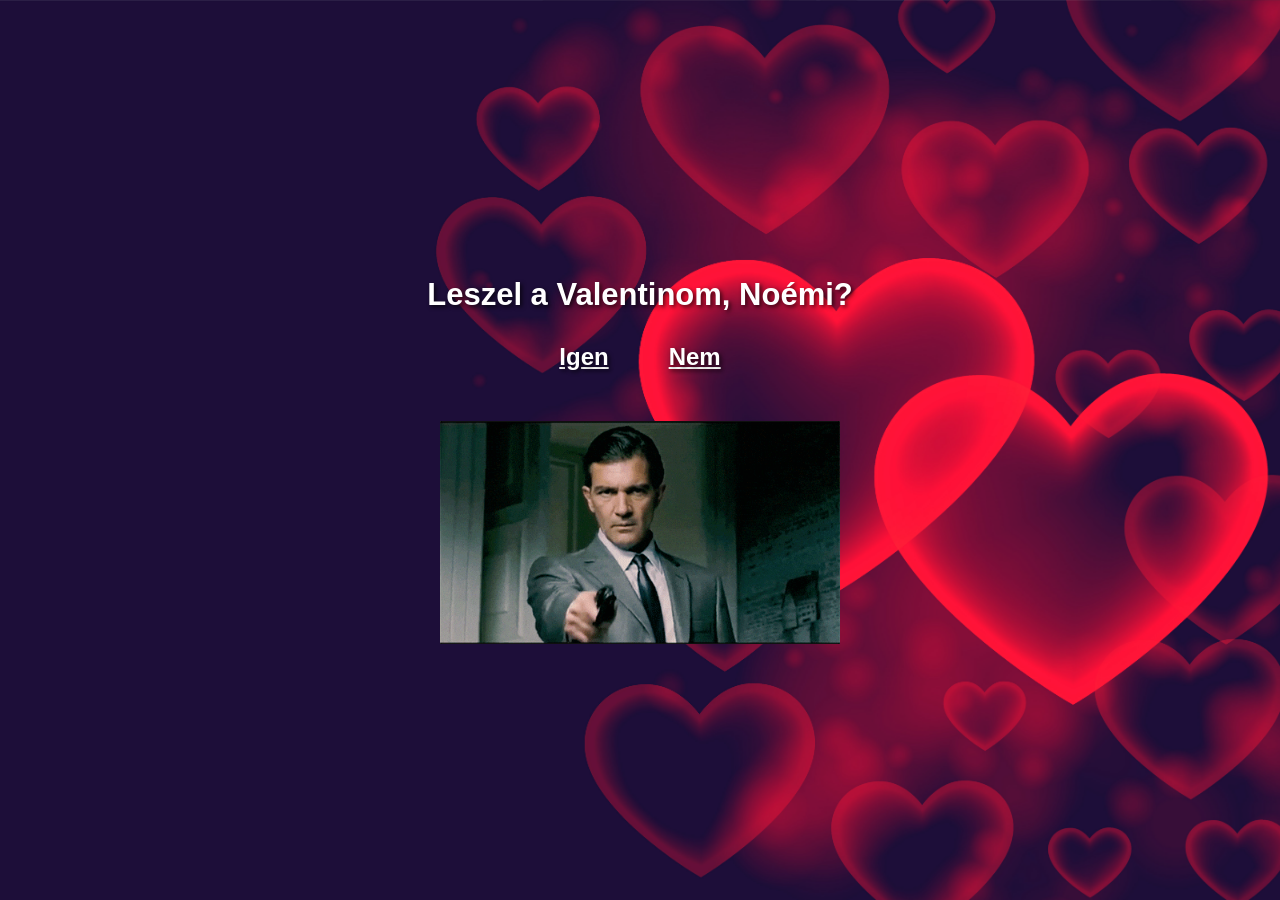
<file: index.html>
<!DOCTYPE html>
<html lang="hu">
<head>
    <meta charset="UTF-8">
    <meta name="viewport" content="width=device-width, initial-scale=1.0">
    <title>Leszel a Valentineom?</title>
    <link rel="stylesheet" href="style.css">
</head>
<body>
    <h1 class="title">Leszel a Valentinom, Noémi?</h1>
    <div class="options">
        <a href="igen.html" class="option">Igen</a>
        <a href="nem.html" class="option">Nem</a>
    </div>
    <img src="please.gif" alt="Kérlek" class="gif">
</body>
</html>
</file>
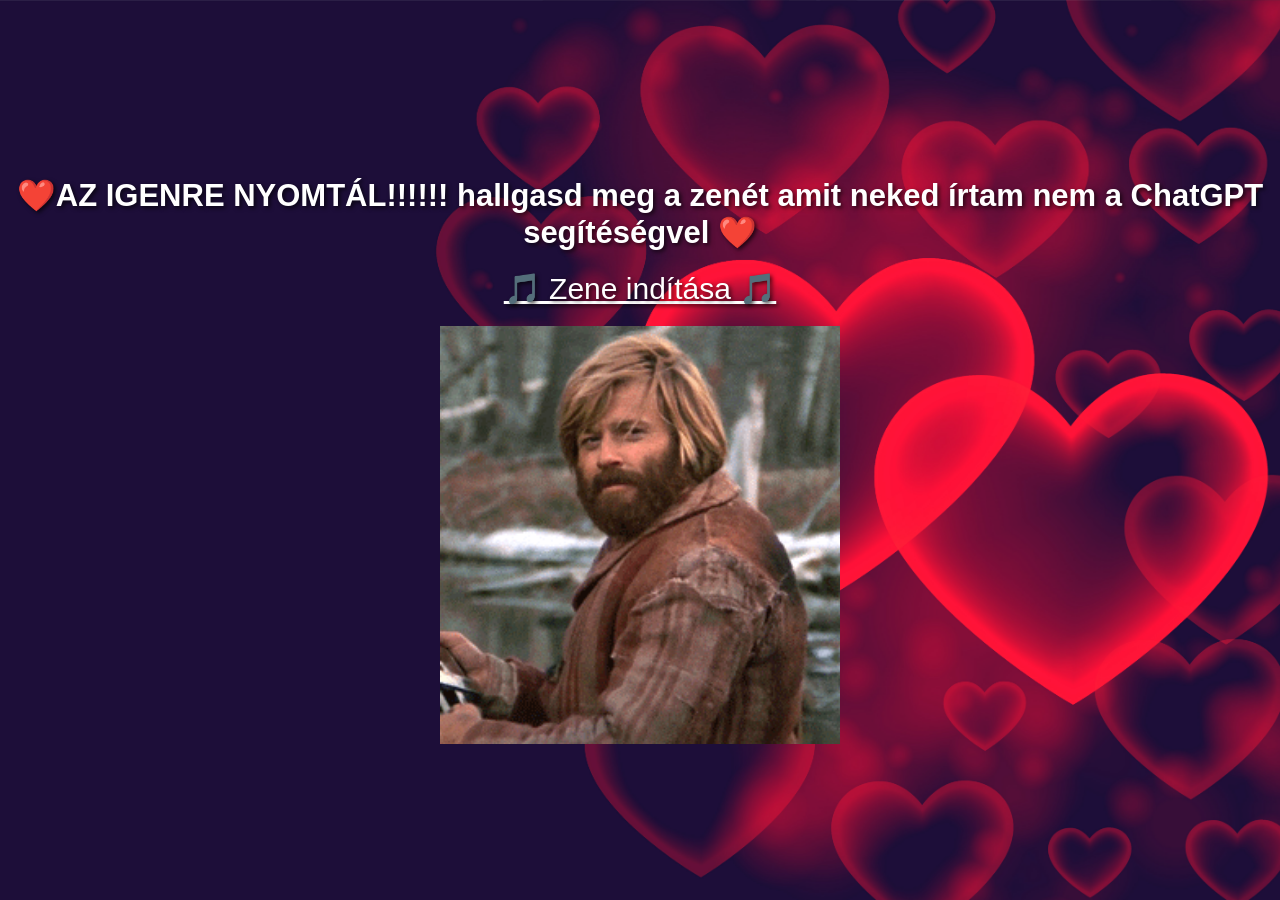
<file: igen.html>
<!DOCTYPE html>
<html lang="hu">
<head>
    <meta charset="UTF-8">
    <meta name="viewport" content="width=device-width, initial-scale=1.0">
    <title>Igen válasz</title>
    <link rel="stylesheet" href="style.css">
</head>
<body>
    <h1 class="title">❤️AZ IGENRE NYOMTÁL!!!!!! hallgasd meg a zenét amit neked írtam nem a ChatGPT segítéségvel ❤️</h1>
    <a href="#" class="play-button">🎵 Zene indítása 🎵</a>
    <img src="yes.gif" alt="Kérlek" class="gif">
    <script>
        document.querySelector(".play-button").addEventListener("click", function() {
            let audio = new Audio("love_song.mp3"); // Cseréld ki a megfelelő zenei fájlra
            audio.play();
        });
    </script>
</body>
</html>
</file>
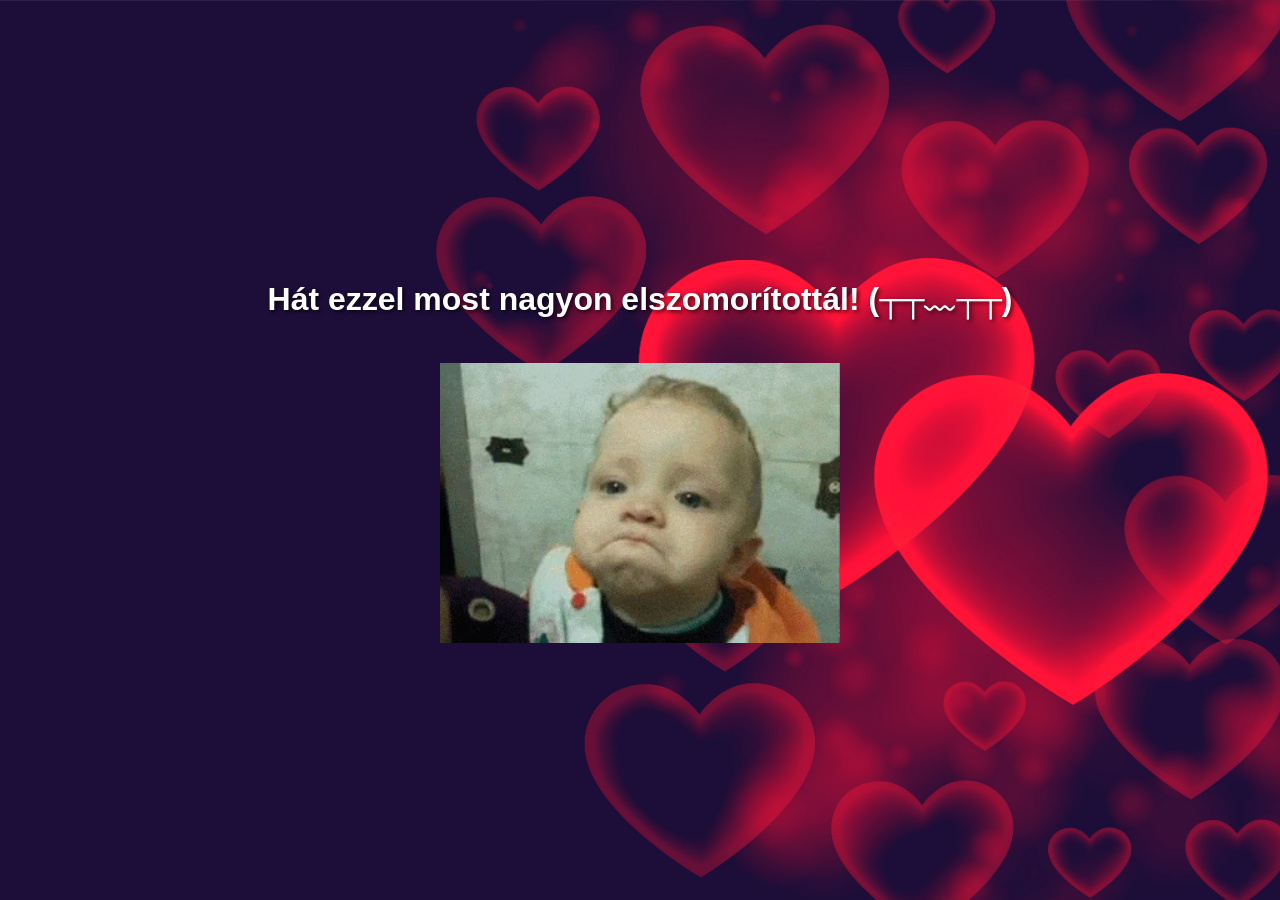
<file: nem.html>
<!DOCTYPE html>
<html lang="hu">
<head>
    <meta charset="UTF-8">
    <meta name="viewport" content="width=device-width, initial-scale=1.0">
    <title>Háttérkép Weboldal</title>
    <link rel="stylesheet" href="style.css">
</head>
<body>
    <h1> Hát ezzel most nagyon elszomorítottál! (┬┬﹏┬┬) </h1>
    <img src="sad.gif" alt="Kérlek" class="gif">
</body>
</html>
</file>
<file: style.css>
body {
    background-image: url('hatter.jpg');
    background-size: cover;
    background-position: center;
    background-attachment: fixed;
    margin: 0;
    height: 100vh;
    display: flex;
    flex-direction: column;
    justify-content: center;
    align-items: center;
    color: white;
    font-family: Arial, sans-serif;
    text-shadow: 2px 2px 4px rgba(0, 0, 0, 0.7);
    text-align: center;
}

.title {
    font-size: 31px;
    margin-bottom: 20px;
}

.options {
    display: flex;
    gap: 20px;
    margin-bottom: 20px;
}

.option {
    color: white;
    padding: 10px 20px;
    border-radius: 20px;
    font-size: 1.5rem;
    font-weight: bold;
    cursor: pointer;
}

.play-button{
    color:white;
    font-size: 30px;
}
.gif {
    width: 400px; /* A gif nagyobb lett */
    margin-top: 20px;
}
</file>
